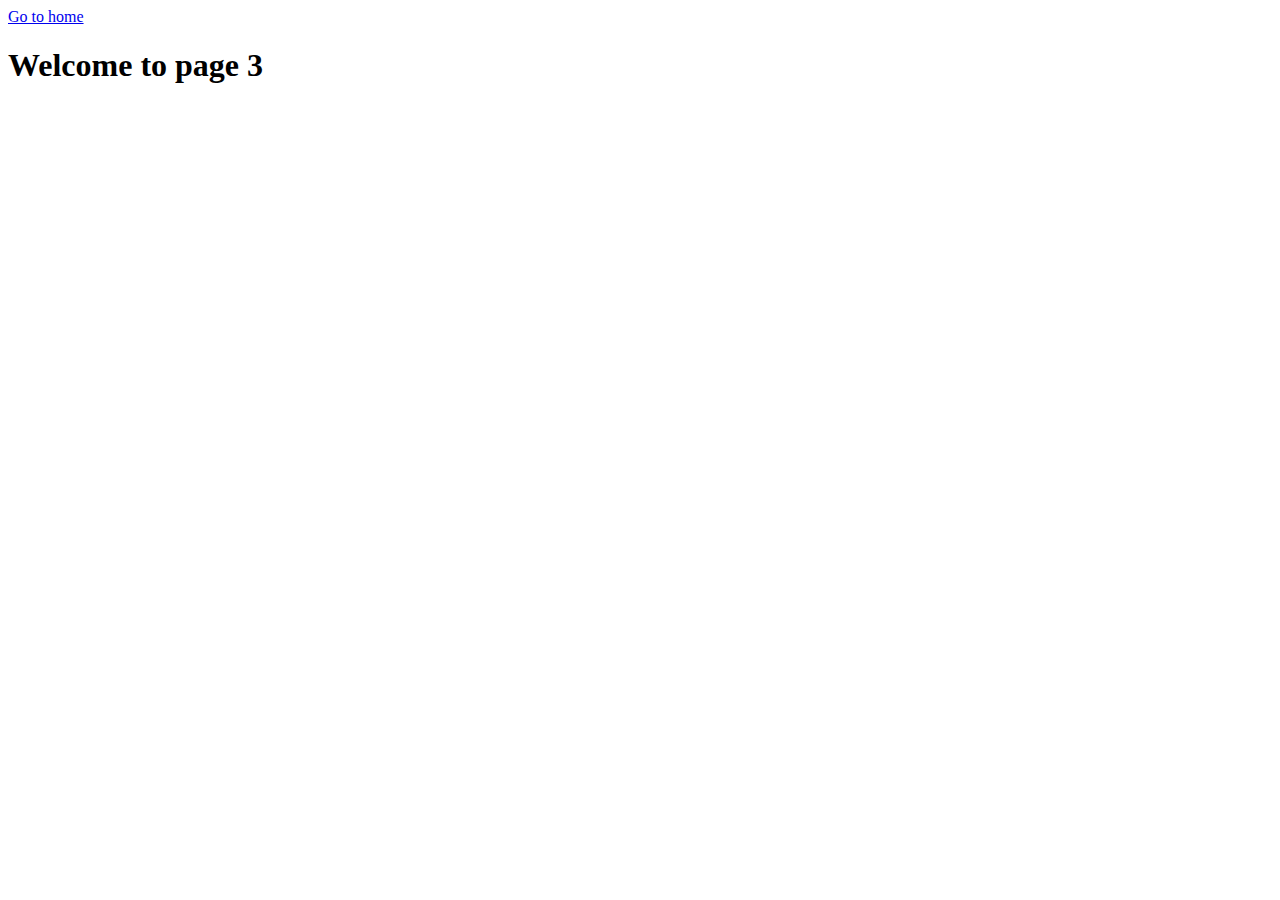
<file: page-3.html>
<!DOCTYPE html>
<html lang="en">
  <head>
    <meta charset="UTF-8" />
    <meta http-equiv="X-UA-Compatible" content="IE=edge" />
    <meta name="viewport" content="width=device-width, initial-scale=1.0" />
    <title>Page 3</title>
  </head>
  <body>
    <section>
      <a href="./index.html">Go to home</a>
      <h1>Welcome to page 3</h1>
    </section>
  </body>
</html>
</file>
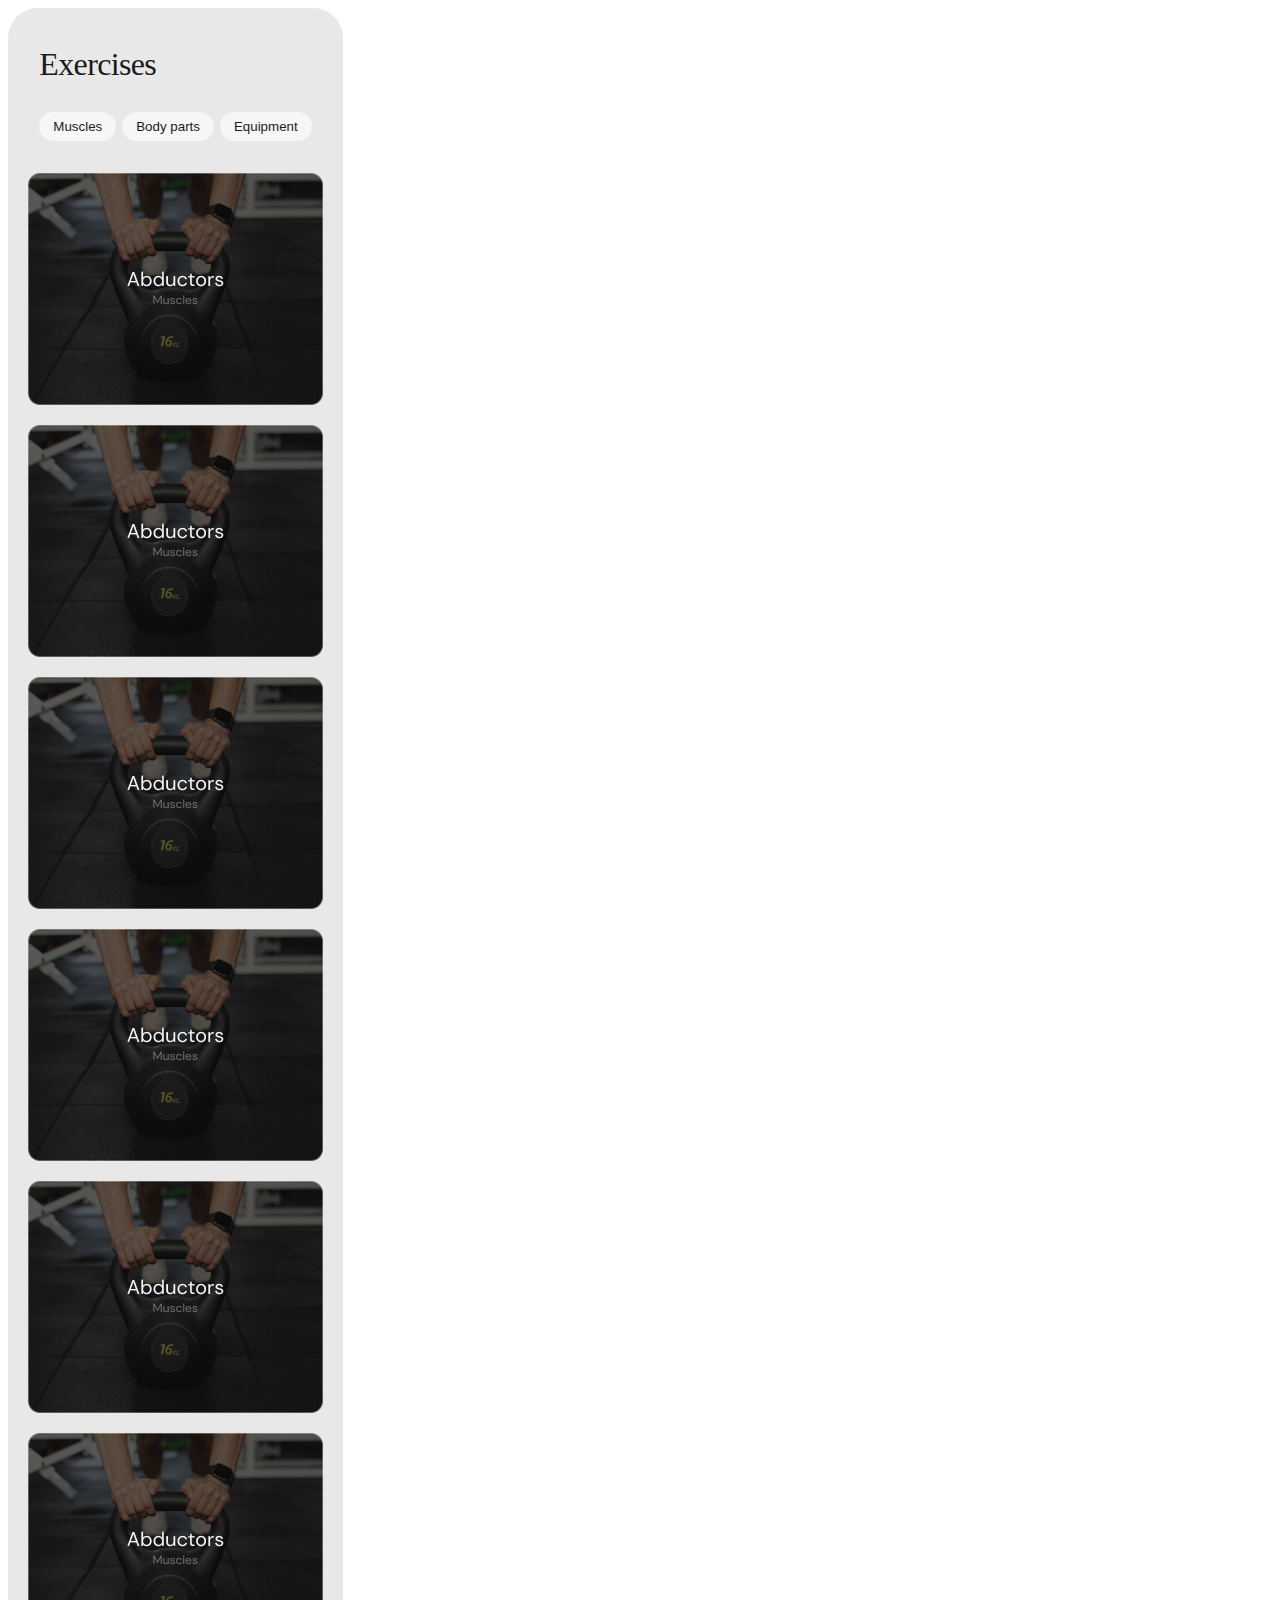
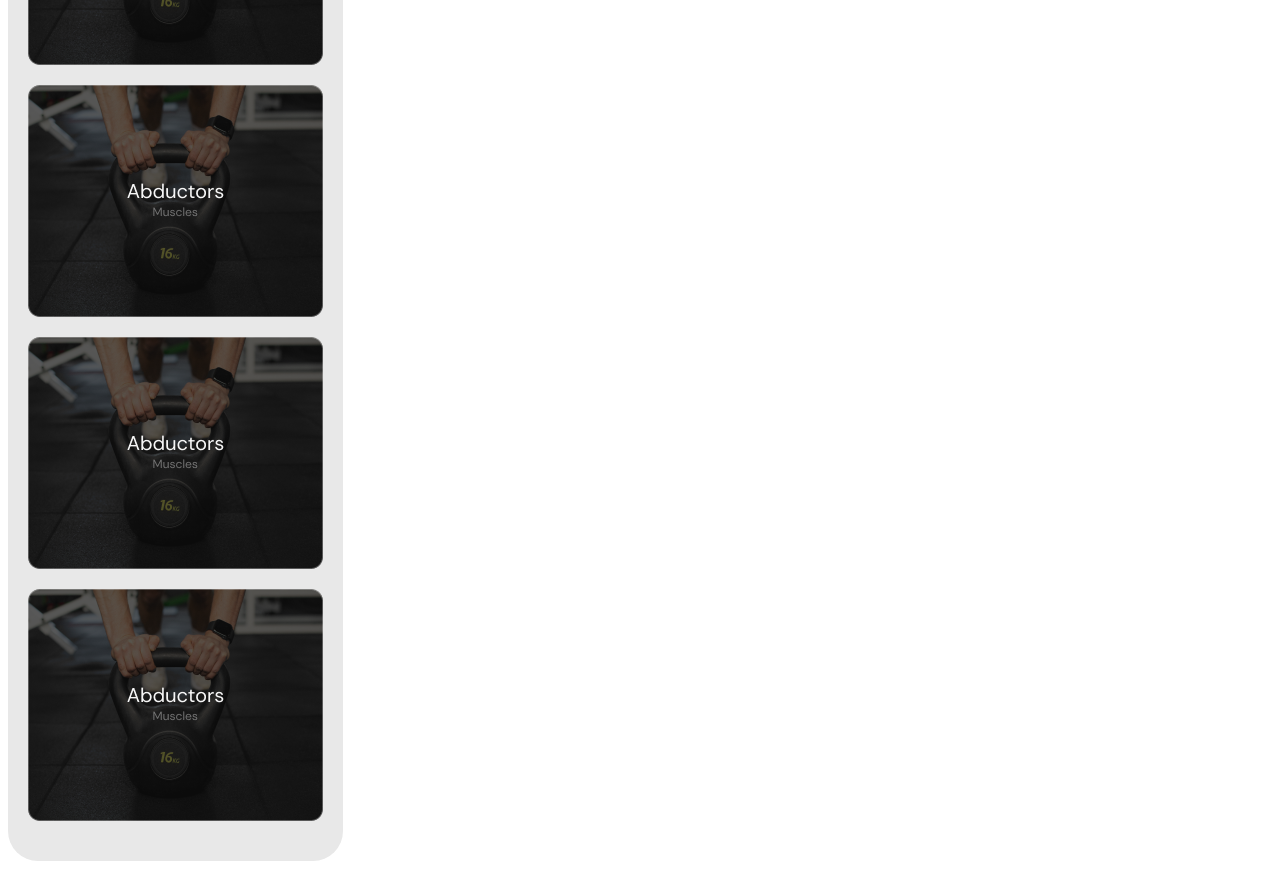
<file: src/exercises.html>
<!DOCTYPE html>
<html lang="en">
  <head>
    <meta charset="UTF-8" />
    <meta http-equiv="X-UA-Compatible" content="IE=edge" />
    <meta name="viewport" content="width=device-width, initial-scale=1.0" />
    <title>Exercises</title>
    <link rel="stylesheet" href="./css/styles.css" />
  </head>
  <body>
    <section class="exercises-section">
      <div class="container exercises-container">
        <div class="exercises-top-container">
          <h2 class="exercises-title">Exercises</h2>
          <div class="exercises-button-group">
            <button class="exercises-button" type="submit">Muscles</button>
            <button class="exercises-button" type="submit">Body parts</button>
            <button class="exercises-button" type="submit">Equipment</button>
          </div>
        </div>
        <ul class="exercises-list">
          <li class="exercises-item">
            <a class="" href="${}">
              <img class="image" src="img/mobile.png" alt="${}" />
            </a>
            <!-- <div class="image-info">
              <div class="info-item">
                <span class="info-name">Likes</span>
                <span class="info-value">${likes}</span>
              </div>
              <div class="info-item">
                <span class="info-name">Views</span>
                <span class="info-value">${views}</span>
              </div>
            </div> -->
          </li>
          <li class="exercises-item">
            <a class="" href="${}">
              <img class="image" src="./img/mobile.png" alt="${}" />
            </a>
            <!-- <div class="image-info">
              <div class="info-item">
                <span class="info-name">Likes</span>
                <span class="info-value">${likes}</span>
              </div>
              <div class="info-item">
                <span class="info-name">Views</span>
                <span class="info-value">${views}</span>
              </div>
            </div> -->
          </li>
          <li class="exercises-item">
            <a class="" href="${}">
              <img class="image" src="./img/mobile.png" alt="${}" />
            </a>
            <!-- <div class="image-info">
              <div class="info-item">
                <span class="info-name">Likes</span>
                <span class="info-value">${likes}</span>
              </div>
              <div class="info-item">
                <span class="info-name">Views</span>
                <span class="info-value">${views}</span>
              </div>
            </div> -->
          </li>
          <li class="exercises-item">
            <a class="" href="${}">
              <img class="image" src="./img/mobile.png" alt="${}" />
            </a>
            <!-- <div class="image-info">
              <div class="info-item">
                <span class="info-name">Likes</span>
                <span class="info-value">${likes}</span>
              </div>
              <div class="info-item">
                <span class="info-name">Views</span>
                <span class="info-value">${views}</span>
              </div>
            </div> -->
          </li>
          <li class="exercises-item">
            <a class="" href="${}">
              <img class="image" src="./img/mobile.png" alt="${}" />
            </a>
            <!-- <div class="image-info">
              <div class="info-item">
                <span class="info-name">Likes</span>
                <span class="info-value">${likes}</span>
              </div>
              <div class="info-item">
                <span class="info-name">Views</span>
                <span class="info-value">${views}</span>
              </div>
            </div> -->
          </li>
          <li class="exercises-item">
            <a class="" href="${}">
              <img class="image" src="./img/mobile.png" alt="${}" />
            </a>
            <!-- <div class="image-info">
              <div class="info-item">
                <span class="info-name">Likes</span>
                <span class="info-value">${likes}</span>
              </div>
              <div class="info-item">
                <span class="info-name">Views</span>
                <span class="info-value">${views}</span>
              </div>
            </div> -->
          </li>
          <li class="exercises-item">
            <a class="" href="${}">
              <img class="image" src="./img/mobile.png" alt="${}" />
            </a>
            <!-- <div class="image-info">
              <div class="info-item">
                <span class="info-name">Likes</span>
                <span class="info-value">${likes}</span>
              </div>
              <div class="info-item">
                <span class="info-name">Views</span>
                <span class="info-value">${views}</span>
              </div>
            </div> -->
          </li>
          <li class="exercises-item">
            <a class="" href="${}">
              <img class="image" src="./img/mobile.png" alt="${}" />
            </a>
            <!-- <div class="image-info">
              <div class="info-item">
                <span class="info-name">Likes</span>
                <span class="info-value">${likes}</span>
              </div>
              <div class="info-item">
                <span class="info-name">Views</span>
                <span class="info-value">${views}</span>
              </div>
            </div> -->
          </li>
          <li class="exercises-item">
            <a class="" href="${}">
              <img class="image" src="./img/mobile.png" alt="${}" />
            </a>
            <!-- <div class="image-info">
              <div class="info-item">
                <span class="info-name">Likes</span>
                <span class="info-value">${likes}</span>
              </div>
              <div class="info-item">
                <span class="info-name">Views</span>
                <span class="info-value">${views}</span>
              </div>
            </div> -->
          </li>
        </ul>
      </div>
    </section>
  </body>
</html>
</file>
<file: src/css/styles.css>
/**
  |============================
  | include css partials with
  | default @import url()
  |============================
*/
@import url('./reset.css');
@import url('./vite-promo.css');
@import url('./header.css');
@import url('./container.css');
@import url('./exercises.css');

:root {
  font-family: Inter, Avenir, Helvetica, Arial, sans-serif;
  font-size: 16px;
  line-height: 24px;
  font-weight: 400;

  color: #242424;
  background-color: rgba(255, 255, 255, 0.87);

  font-synthesis: none;
  text-rendering: optimizeLegibility;
  -webkit-font-smoothing: antialiased;
  -moz-osx-font-smoothing: grayscale;
  -webkit-text-size-adjust: 100%;
}
</file>
